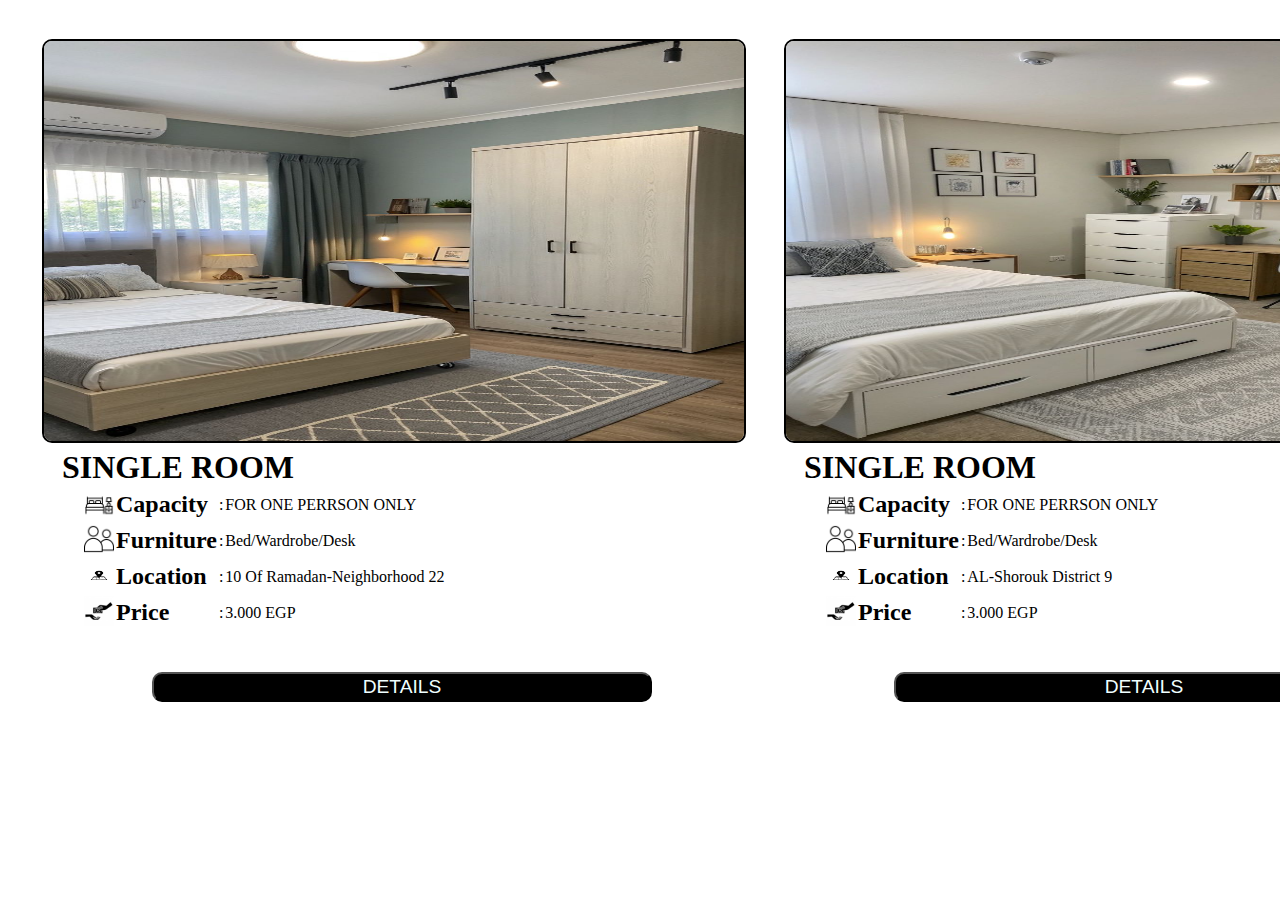
<file: INDEX.HTML>
<!DOCTYPE html>
<html lang="en">
<head>
    <meta charset="UTF-8">
    <meta name="viewport" content="width=device-width, initial-scale=1.0">
    <title>Document</title>
    <link rel="stylesheet" href="style.css">
</head>
<body>
    
<table class="ta">
<tr>
   <td> 
    
    <div class="d1" ><img src="WhatsApp Image 2026-01-29 at 7.13.26 PM (1).jpeg" alt="" > </div>
    <h1 class="he"   >SINGLE ROOM</h1>
          
 <table  class="ta1">

   <tr>
    <td><img src="WhatsApp Image 2026-01-29 at 7.04.30 PM (2).jpeg" alt="" class="IM1"  ></td>
    <td><h2>Capacity</h2></td>
    <td> :</td>
    <td> FOR ONE PERRSON ONLY</td>
   </tr>




  <tr>
    <td><img src="WhatsApp Image 2026-01-29 at 7.04.30 PM.jpeg" alt="" class="IM1"  ></td>
    <td><h2>Furniture</h2></td>
    <td> :</td>
    <td> Bed/Wardrobe/Desk</td>
  </tr>



  <tr>
    <td><img src="WhatsApp Image 2026-01-30 at 9.25.32 PM.jpeg" alt="" class="IM1"  ></td>
    <td><h2>Location</h2></td>
    <td> :</td>
    <td> 10 Of Ramadan-Neighborhood 22</td>
  </tr>


  <tr>
    <td><img src="WhatsApp Image 2026-01-29 at 7.04.30 PM (1).jpeg" alt="" class="IM1"  ></td>
    <td><h2>Price </h2></td>
    <td> :</td>
    <td> 3.000 EGP</td>
  </tr>


 </table>

       <a href=" page2.html ">
       <button class="bo">DETAILS</button>
       </a>
    </td>





    <td>
     <div class="d2" ><img src="WhatsApp Image 2026-01-30 at 9.56.39 PM.jpeg" alt=""   ></div>  
     <h1  class="he" > SINGLE ROOM</h1>

 
<table  class="ta1">

<tr>
    <td><img src="WhatsApp Image 2026-01-29 at 7.04.30 PM (2).jpeg" alt="" class="IM1"  ></td>
    <td><h2>Capacity</h2></td>
    <td> :</td>
    <td> FOR ONE PERRSON ONLY</td>
</tr>




<tr>
    <td><img src="WhatsApp Image 2026-01-29 at 7.04.30 PM.jpeg" alt="" class="IM1"  ></td>
    <td><h2>Furniture</h2></td>
    <td> :</td>
    <td> Bed/Wardrobe/Desk</td>
</tr>



<tr>
    <td><img src="WhatsApp Image 2026-01-30 at 9.25.32 PM.jpeg" alt="" class="IM1"  ></td>
    <td><h2>Location</h2></td>
    <td> :</td>
    <td>AL-Shorouk District 9 </td>
</tr>


<tr>
    <td><img src="WhatsApp Image 2026-01-29 at 7.04.30 PM (1).jpeg" alt="" class="IM1"  ></td>
    <td><h2>Price </h2></td>
    <td> :</td>
    <td> 3.000 EGP</td>
</tr>


</table>

       <a href="page3.html">
       <button class="bo">DETAILS</button>
       
       </a>
    </td>

</tr>
</table>

</body>
</html>
</file>
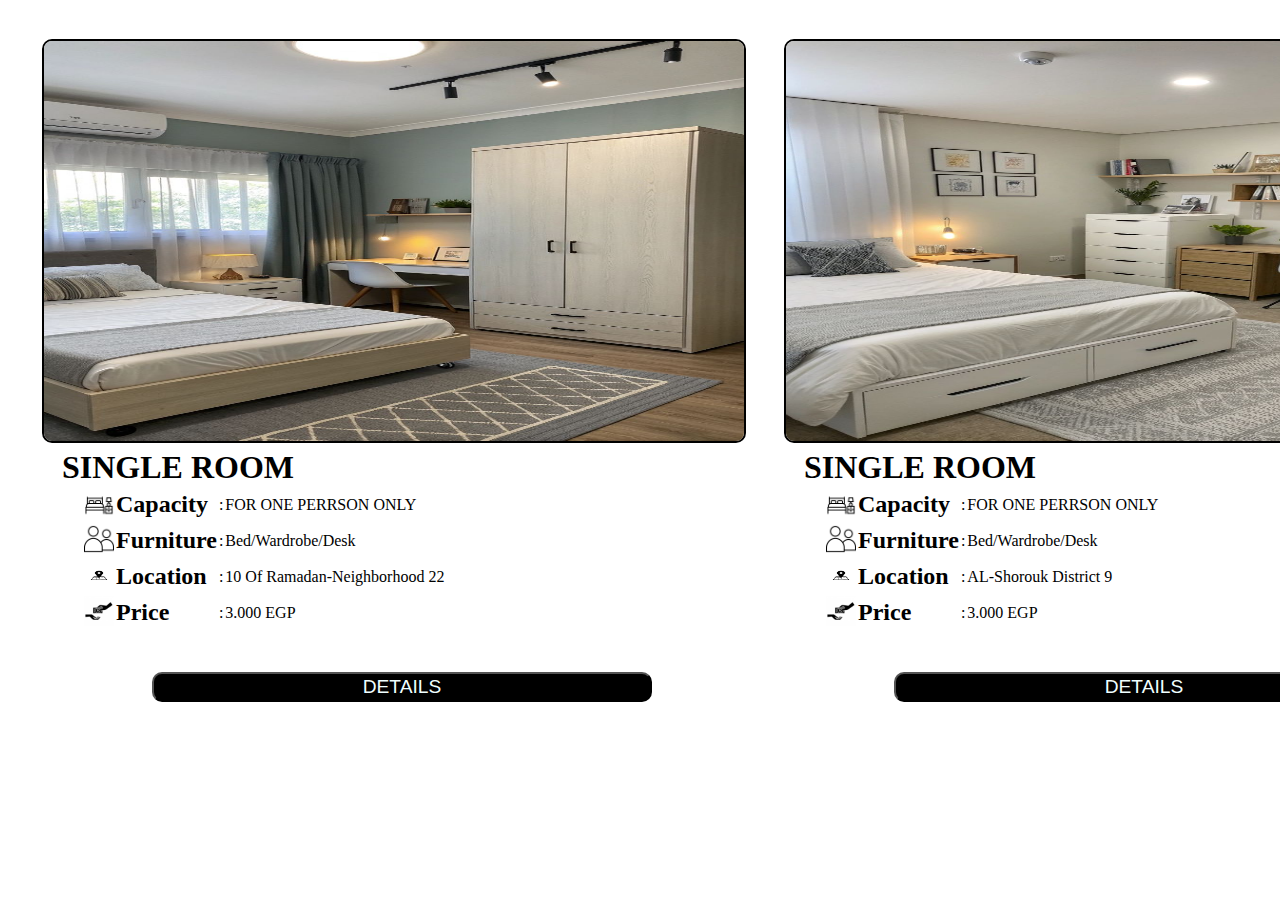
<file: index.HTML>
<!DOCTYPE html>
<html lang="en">
<head>
    <meta charset="UTF-8">
    <meta name="viewport" content="width=device-width, initial-scale=1.0">
    <title>Document</title>
    <link rel="stylesheet" href="style.css">
</head>
<body>
    
<table class="ta">
<tr>
   <td> 
    
    <div class="d1" ><img src="WhatsApp Image 2026-01-29 at 7.13.26 PM (1).jpeg" alt="" > </div>
    <h1 class="he"   >SINGLE ROOM</h1>
          
 <table  class="ta1">

   <tr>
    <td><img src="WhatsApp Image 2026-01-29 at 7.04.30 PM (2).jpeg" alt="" class="IM1"  ></td>
    <td><h2>Capacity</h2></td>
    <td> :</td>
    <td> FOR ONE PERRSON ONLY</td>
   </tr>




  <tr>
    <td><img src="WhatsApp Image 2026-01-29 at 7.04.30 PM.jpeg" alt="" class="IM1"  ></td>
    <td><h2>Furniture</h2></td>
    <td> :</td>
    <td> Bed/Wardrobe/Desk</td>
  </tr>



  <tr>
    <td><img src="WhatsApp Image 2026-01-30 at 9.25.32 PM.jpeg" alt="" class="IM1"  ></td>
    <td><h2>Location</h2></td>
    <td> :</td>
    <td> 10 Of Ramadan-Neighborhood 22</td>
  </tr>


  <tr>
    <td><img src="WhatsApp Image 2026-01-29 at 7.04.30 PM (1).jpeg" alt="" class="IM1"  ></td>
    <td><h2>Price </h2></td>
    <td> :</td>
    <td> 3.000 EGP</td>
  </tr>


 </table>

       <a href=" page2.html ">
       <button class="bo">DETAILS</button>
       </a>
    </td>





    <td>
     <div class="d2" ><img src="WhatsApp Image 2026-01-30 at 9.56.39 PM.jpeg" alt=""   ></div>  
     <h1  class="he" > SINGLE ROOM</h1>

 
<table  class="ta1">

<tr>
    <td><img src="WhatsApp Image 2026-01-29 at 7.04.30 PM (2).jpeg" alt="" class="IM1"  ></td>
    <td><h2>Capacity</h2></td>
    <td> :</td>
    <td> FOR ONE PERRSON ONLY</td>
</tr>




<tr>
    <td><img src="WhatsApp Image 2026-01-29 at 7.04.30 PM.jpeg" alt="" class="IM1"  ></td>
    <td><h2>Furniture</h2></td>
    <td> :</td>
    <td> Bed/Wardrobe/Desk</td>
</tr>



<tr>
    <td><img src="WhatsApp Image 2026-01-30 at 9.25.32 PM.jpeg" alt="" class="IM1"  ></td>
    <td><h2>Location</h2></td>
    <td> :</td>
    <td>AL-Shorouk District 9 </td>
</tr>


<tr>
    <td><img src="WhatsApp Image 2026-01-29 at 7.04.30 PM (1).jpeg" alt="" class="IM1"  ></td>
    <td><h2>Price </h2></td>
    <td> :</td>
    <td> 3.000 EGP</td>
</tr>


</table>

       <a href="page3.html">
       <button class="bo">DETAILS</button>
       
       </a>
    </td>

</tr>
</table>

</body>

</html>
</file>
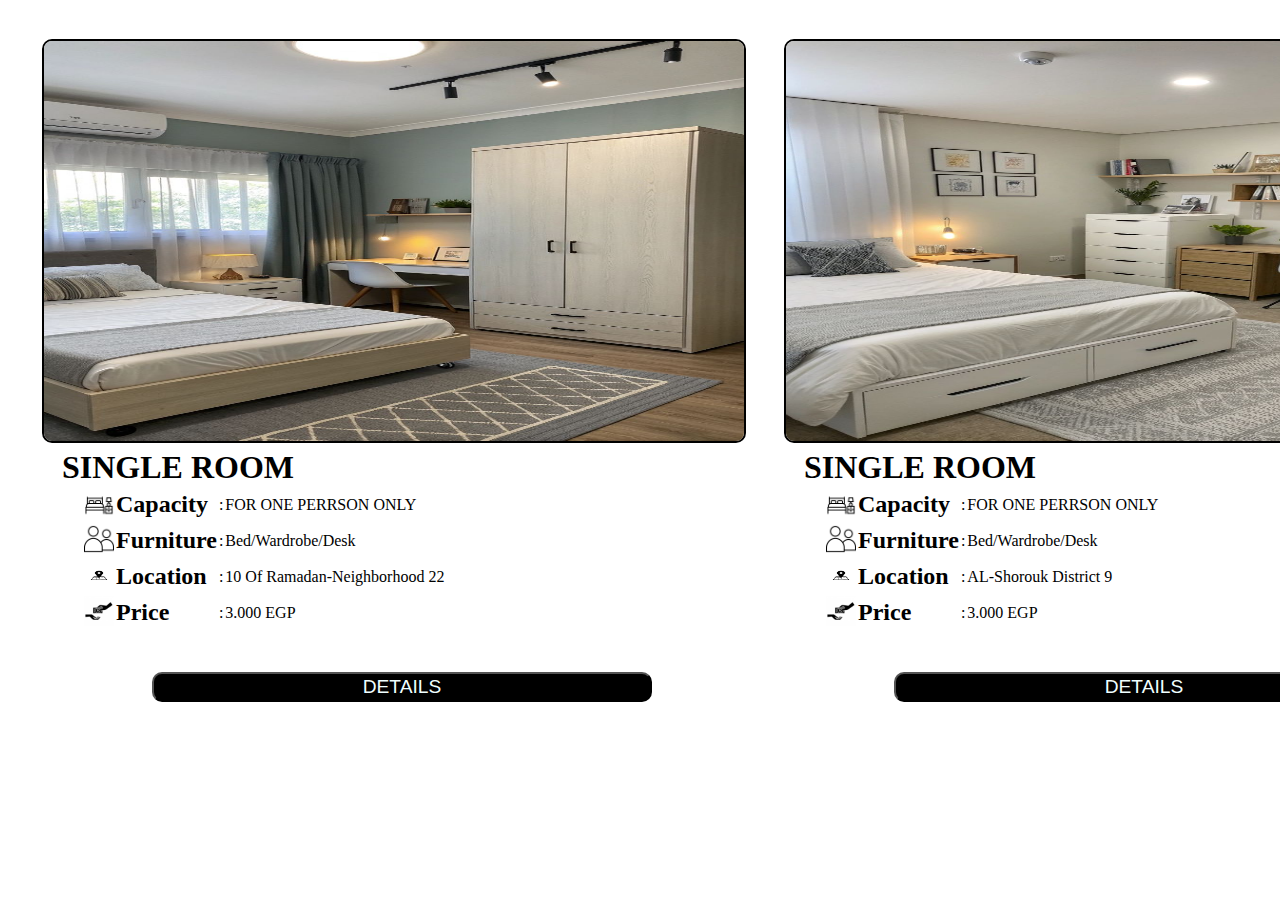
<file: BROJECT/index.html>
<!DOCTYPE html>
<html lang="en">
<head>
    <meta charset="UTF-8">
    <meta name="viewport" content="width=device-width, initial-scale=1.0">
    <title>Document</title>
    <link rel="stylesheet" href="style.css">
</head>
<body>
    
<table class="ta">
<tr>                                          
   <td> 
    
    <div class="d1" ><img src="WhatsApp Image 2026-01-29 at 7.13.26 PM (1).jpeg" alt="" > </div>
    <h1 class="he"   >SINGLE ROOM</h1>
          
 <table  class="ta1">

   <tr>
    <td><img src="WhatsApp Image 2026-01-29 at 7.04.30 PM (2).jpeg" alt="" class="IM1"  ></td>
    <td><h2>Capacity</h2></td>
    <td> :</td>
    <td> FOR ONE PERRSON ONLY</td>
   </tr>




  <tr>
    <td><img src="WhatsApp Image 2026-01-29 at 7.04.30 PM.jpeg" alt="" class="IM1"  ></td>
    <td><h2>Furniture</h2></td>
    <td> :</td>
    <td> Bed/Wardrobe/Desk</td>
  </tr>



  <tr>
    <td><img src="WhatsApp Image 2026-01-30 at 9.25.32 PM.jpeg" alt="" class="IM1"  ></td>
    <td><h2>Location</h2></td>
    <td> :</td>
    <td> 10 Of Ramadan-Neighborhood 22</td>
  </tr>


  <tr>
    <td><img src="WhatsApp Image 2026-01-29 at 7.04.30 PM (1).jpeg" alt="" class="IM1"  ></td>
    <td><h2>Price </h2></td>
    <td> :</td>
    <td> 3.000 EGP</td>
  </tr>


 </table>

       <a href=" page2.html ">
       <button class="bo">DETAILS</button>
       </a>
    </td>





    <td>
     <div class="d2" ><img src="WhatsApp Image 2026-01-30 at 9.56.39 PM.jpeg" alt=""   ></div>  
     <h1  class="he" > SINGLE ROOM</h1>

 
<table  class="ta1">

<tr>
    <td><img src="WhatsApp Image 2026-01-29 at 7.04.30 PM (2).jpeg" alt="" class="IM1"  ></td>
    <td><h2>Capacity</h2></td>
    <td> :</td>
    <td> FOR ONE PERRSON ONLY</td>
</tr>




<tr>
    <td><img src="WhatsApp Image 2026-01-29 at 7.04.30 PM.jpeg" alt="" class="IM1"  ></td>
    <td><h2>Furniture</h2></td>
    <td> :</td>
    <td> Bed/Wardrobe/Desk</td>
</tr>



<tr>
    <td><img src="WhatsApp Image 2026-01-30 at 9.25.32 PM.jpeg" alt="" class="IM1"  ></td>
    <td><h2>Location</h2></td>
    <td> :</td>
    <td>AL-Shorouk District 9 </td>
</tr>


<tr>
    <td><img src="WhatsApp Image 2026-01-29 at 7.04.30 PM (1).jpeg" alt="" class="IM1"  ></td>
    <td><h2>Price </h2></td>
    <td> :</td>
    <td> 3.000 EGP</td>
</tr>


</table>

       <a href="page3.html">
       <button class="bo">DETAILS</button>
       
       </a>
    </td>

</tr>
</table>

</body>
</html>
</file>
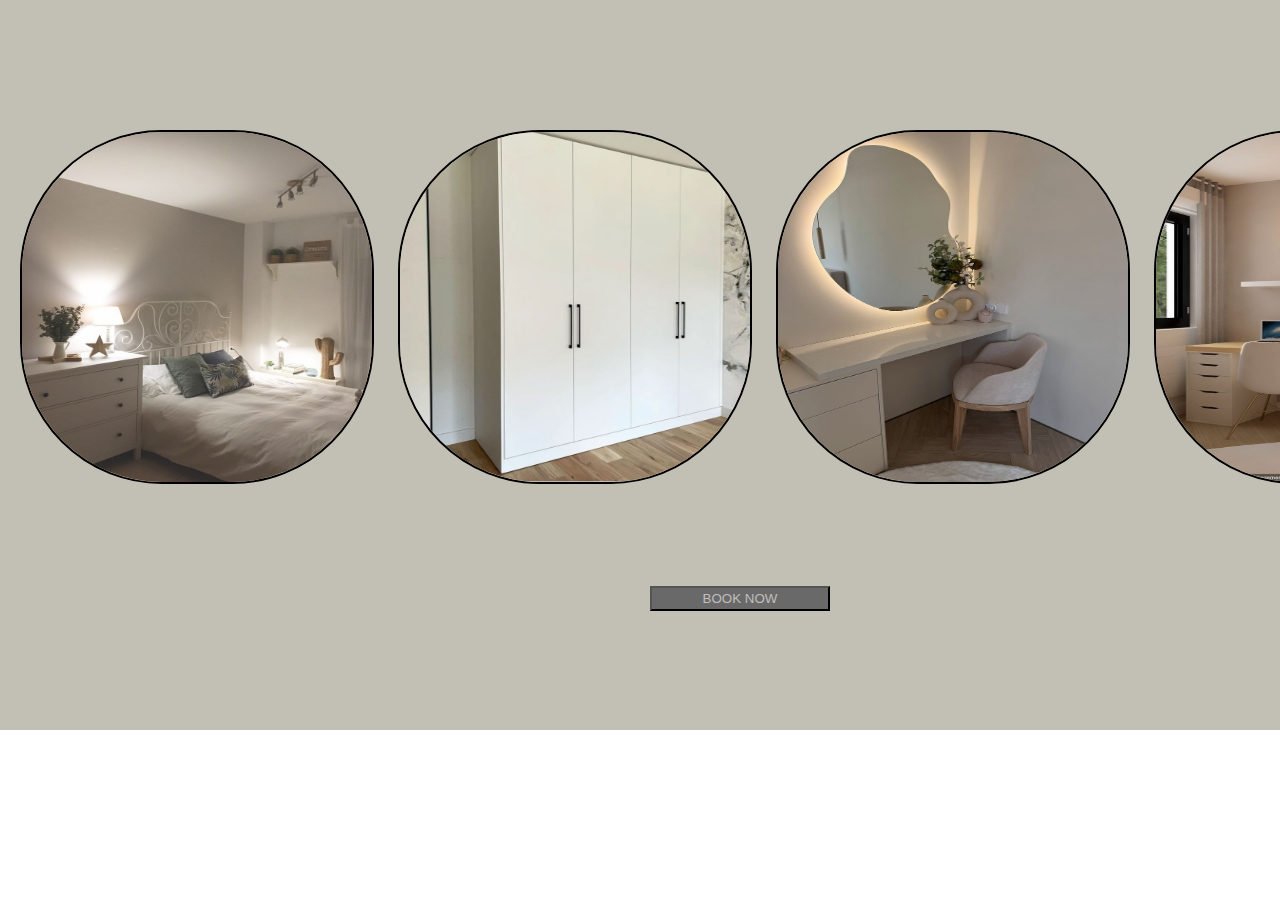
<file: page2.html>
<!DOCTYPE html>
<html lang="en">
<head>
    <meta charset="UTF-8">
    <meta name="viewport" content="width=device-width, initial-scale=1.0">
    <title>Document</title>
    <link rel="stylesheet" href="page2.css">
</head>
<body>
     
<div class="d">
    <div class="d1"><img src="WhatsApp Image 2026-02-01 at 1.12.58 AM.jpeg" alt=""></div>
    <div class="d1"><img src="WhatsApp Image 2026-02-01 at 1.12.58 AM (2).jpeg" alt=""></div>
    <div class="d1"><img src="WhatsApp Image 2026-02-01 at 1.12.59 AM (2).jpeg" alt=""></div>
    <div class="d1"><img src="WhatsApp Image 2026-02-01 at 1.12.59 AM.jpeg" alt=""></div>
<a href="page4.html">
    <button class="bo">BOOK NOW</button>
</a>
</div>

</body>
</file>
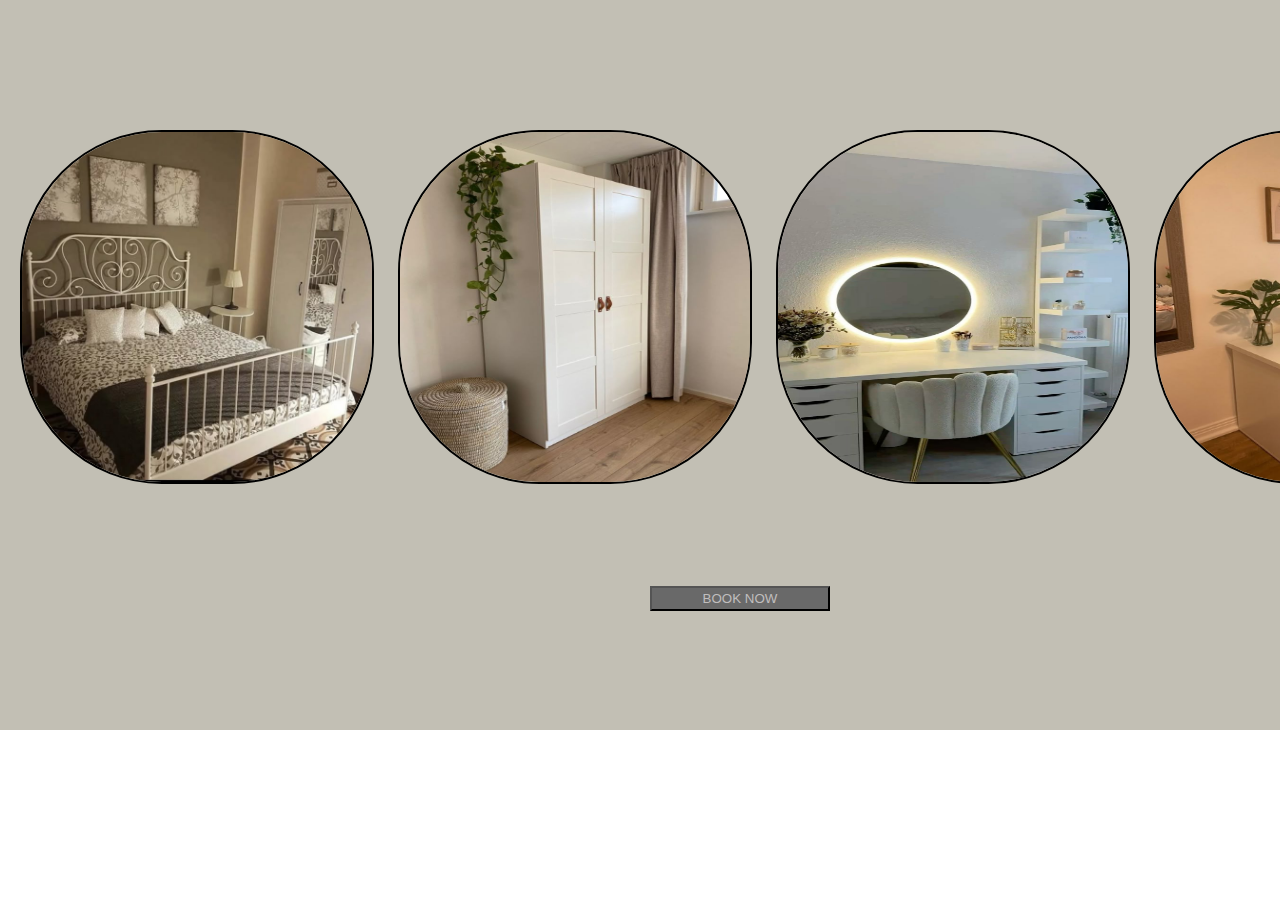
<file: page3.html>
<!DOCTYPE html>
<html lang="en">
<head>
    <meta charset="UTF-8">
    <meta name="viewport" content="width=device-width, initial-scale=1.0">
    <title>Document</title>
    <link rel="stylesheet" href="page3.css">
</head>
<body>
    
<div class="di">
    <div class="d2"><img src="WhatsApp Image 2026-02-01 at 1.12.56 AM.jpeg" alt=""></div>
    <div class="d2"><img src="WhatsApp Image 2026-02-01 at 1.12.58 AM (1).jpeg" alt=""></div>
    <div class="d2"><img src="WhatsApp Image 2026-02-01 at 1.12.59 AM (3).jpeg" alt=""></div>
    <div class="d2"><img src="WhatsApp Image 2026-02-01 at 1.12.59 AM (1).jpeg" alt=""></div>
<a href="page4.html">
    <button class="ba">BOOK NOW</button>
</a>
</div>

</body>
</html>
</file>
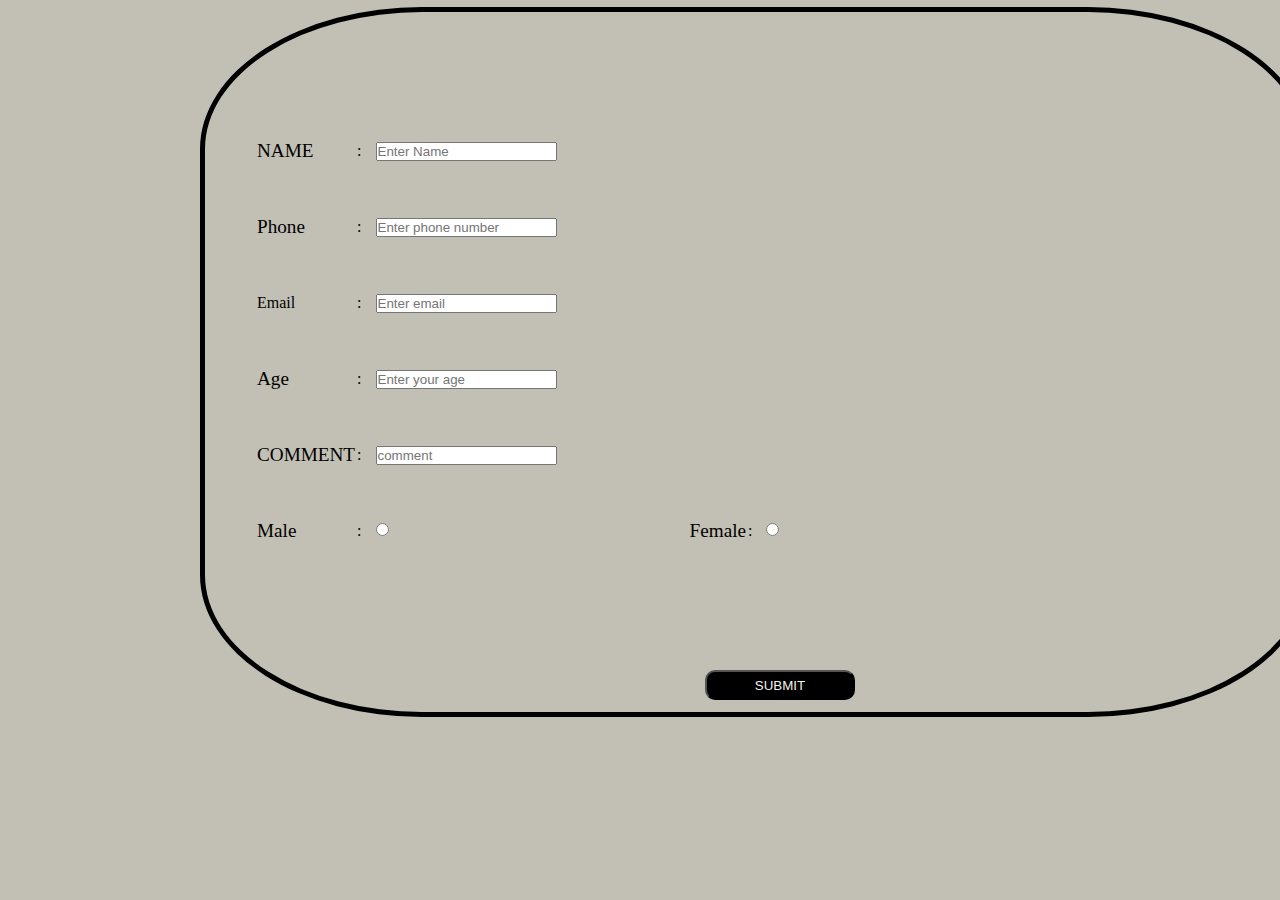
<file: page4.html>
<!DOCTYPE html>
<html lang="en">
<head>
    <meta charset="UTF-8">
    <meta name="viewport" content="width=device-width, initial-scale=1.0">
    <title>Document</title>
    <link rel="stylesheet" href="page4.css">
</head>
<body>
    
<div  class="ya">

<form method="post" autocomplete="on"   >
   <table class="tr1">

    <tr class="">
        <td  class="t1" ><label for="name"  >NAME</label></td>
        <td  class="">:</td>
        <td  class="t2"><input type="text"id="name" name="NAME"  placeholder="Enter Name"    ></td>
    </tr>

    <tr class="" >
        <td class="t1"><label for="phone"  >Phone</label></td>
        <td class="" >:</td>
        <td  class="t2"><input type="phone"id="phone" name="numper"  placeholder="Enter phone number"  ></td>
    </tr>

    <tr class="" >
        <td class=""  ><label for="email"  >Email</label></td>
        <td  class="" >:</td>
        <td class="t2" ><input type="email"id="email" name="NAME"   placeholder="Enter email"    ></td>
    </tr>

    <tr class="" >
        <td class="t1" ><label for="num"  >Age</label></td>
        <td class="">:</td>
        <td  class="t2"><input type="number"id="num" name="age"  placeholder="Enter your age"   ></td>
    </tr>

    <tr  class="">
        <td class="t1" ><label for="COM"  >COMMENT</label></td>
        <td class="" >:</td>
        <td class="t2" ><input type="text"id="COM" name="NAME"  placeholder="comment"    ></td>

    </tr>


    <tr class="" >
        <td class="t1" > <label for="gender"  >Male</label></td>
        <td class="" >:</td>
        <td class="t2" ><input type="radio"id="gender" name="gen" value="male" > </td>
        
        
       <td class="t1" > <label for="gend"   >Female</label></td>
        <td class="" >:</td>
        <td class="t2" ><input type="radio"id="gend" name="gen"  value="female"> </td>
        
    </tr>




   </table>
</form>
<button  class="button1">SUBMIT</button>
</div>
</body>
</html>
</file>
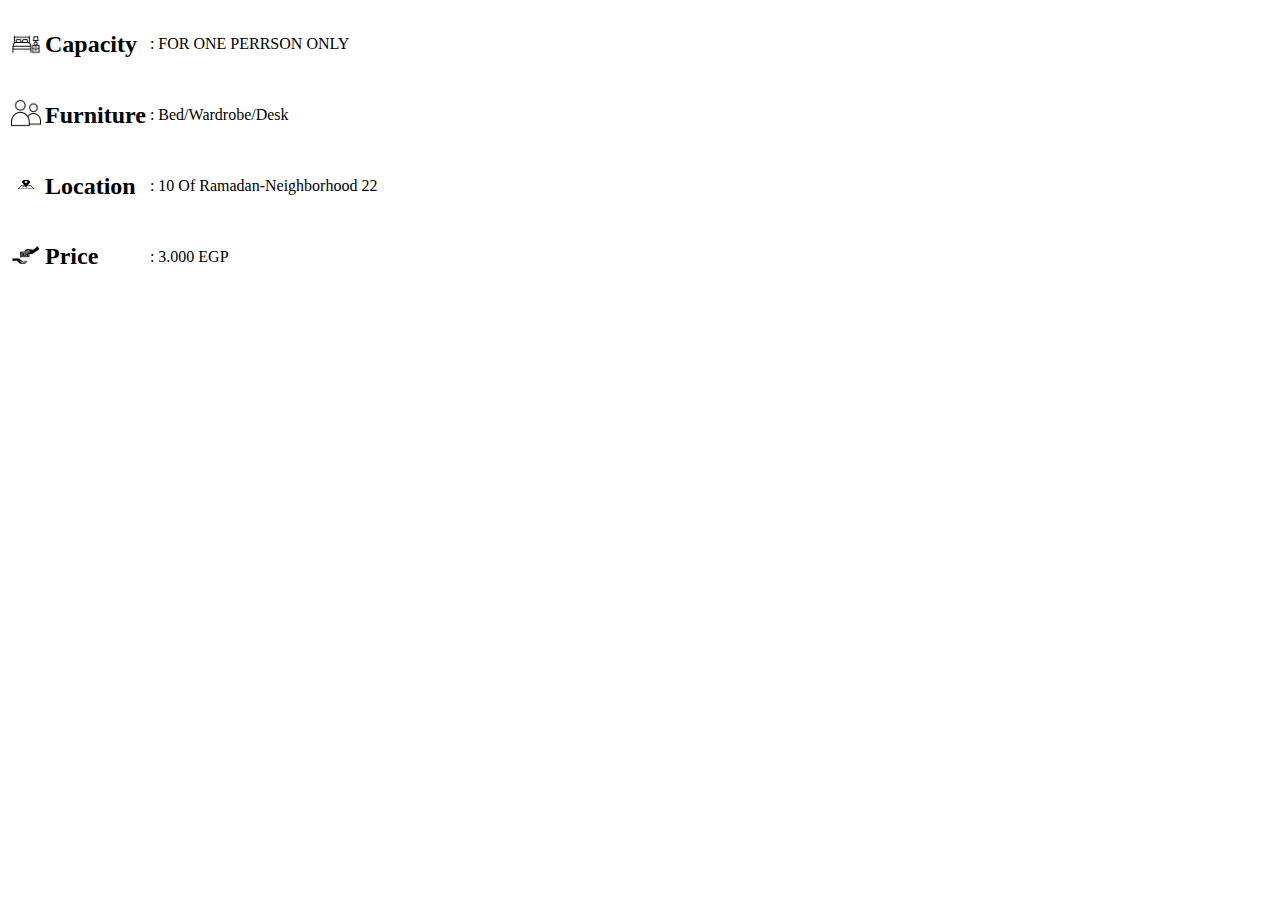
<file: page5.html>
<!DOCTYPE html>
<html lang="en">
<head>
    <meta charset="UTF-8">
    <meta name="viewport" content="width=device-width, initial-scale=1.0">
    <title>Document</title>
    <link rel="stylesheet" href="page5.css">
</head>
<body>
    
<table>

<tr>
    <td><img src="WhatsApp Image 2026-01-29 at 7.04.30 PM (2).jpeg" alt="" class="IM1"  ></td>
    <td><h2>Capacity</h2></td>
    <td> :</td>
    <td> FOR ONE PERRSON ONLY</td>
</tr>




<tr>
    <td><img src="WhatsApp Image 2026-01-29 at 7.04.30 PM.jpeg" alt="" class="IM1"  ></td>
    <td><h2>Furniture</h2></td>
    <td> :</td>
    <td> Bed/Wardrobe/Desk</td>
</tr>



<tr>
    <td><img src="WhatsApp Image 2026-01-30 at 9.25.32 PM.jpeg" alt="" class="IM1"  ></td>
    <td><h2>Location</h2></td>
    <td> :</td>
    <td> 10 Of Ramadan-Neighborhood 22</td>
</tr>


<tr>
    <td><img src="WhatsApp Image 2026-01-29 at 7.04.30 PM (1).jpeg" alt="" class="IM1"  ></td>
    <td><h2>Price </h2></td>
    <td> :</td>
    <td> 3.000 EGP</td>
</tr>


</table>







</body>
</html>
</file>
<file: style.css>
*{
  margin:0;
  padding:0;
}
.ta{
 width:800px;
 height:900px;
 

}


.d1{
 width:700px;
 height:400px;
 margin-left:40px ;
 margin-top: -160px;


}

.d1 :hover{
   transform: scale(1.1);
}


.d1 img {
 width:100%;
 height:100%;
 border-radius: 10PX;
border-width: 2px;
border-style: solid;
border-color:black;
border-radius:10px;
}

.d2{
 width:700px;
 height:400px;
 margin-top: -160px;
 margin-left: 40px;


}

.d2 :hover{
   transform: scale(1.1);
}


.d2 img{
 width:700px;
 height:400px;
 border-radius:10px;
border-width: 2px;
border-style: solid;
border-color:black;
border-radius:10px;

}


.he{
 margin-top:10px;
 margin-left:60px;

}

.ta1{

margin-left:80px
}
.IM1{
    width:30px;
 height:30px;
    
}

.bo{
  color: azure;
  background-color:black;
  width:500px;
  height:30px;
  border-radius: 10px;
  margin-top:40px;
  margin-left:150px;
  font-size: larger;
}
</file>
<file: BROJECT/style.css>
*{
  margin:0;
  padding:0;
}
.ta{
 width:800px;
 height:900px;
 

}


.d1{
 width:700px;
 height:400px;
 margin-left:40px ;
 margin-top: -160px;


}

.d1 :hover{
   transform: scale(1.1);
}


.d1 img {
 width:100%;
 height:100%;
 border-radius: 10PX;
border-width: 2px;
border-style: solid;
border-color:black;
border-radius:10px;
}

.d2{
 width:700px;
 height:400px;
 margin-top: -160px;
 margin-left: 40px;


}

.d2 :hover{
   transform: scale(1.1);
}


.d2 img{
 width:700px;
 height:400px;
 border-radius:10px;
border-width: 2px;
border-style: solid;
border-color:black;
border-radius:10px;

}


.he{
 margin-top:10px;
 margin-left:60px;

}

.ta1{

margin-left:80px
}
.IM1{
    width:30px;
 height:30px;
    
}

.bo{
  color: azure;
  background-color:black;
  width:500px;
  height:30px;
  border-radius: 10px;
  margin-top:40px;
  margin-left:150px;
  font-size: larger;
}
</file>
<file: page2.css>
*{
    margin: 0;
    padding:0;
}
.d{
width:1520px ;
height:730px;
background-color: rgb(194, 191, 180);
}

.d1{
    width:350px ;
    height:350px;
    display: inline-block;
    margin-left:20px;
    margin-top:130px;
    border-width: 2px;
    border-style: solid;
    border-color:black;
    border-radius: 40%;
}

.d1 :hover{
   transform: scale(1.1);
}

.d1 img{
    width:100% ;
    height:100% ;
    border-radius:40%;
    
}
.bo{
    width:180px;
    height:25px ;
   color:rgb(192, 190, 190);
   background-color: dimgray;
   margin-left:650px;
   margin-top:100px ;
}
</file>
<file: page3.css>
*{
    margin: 0;
    padding:0;
}
.di{
width:1520px ;
height:730px;
background-color: rgb(194, 191, 180);
}

.d2{
    width:350px ;
    height:350px;
    display: inline-block;
    margin-left:20px;
    margin-top:130px;
    border-width: 2px;
    border-style: solid;
    border-color:black;
    border-radius: 40%;
}
.d2 img{
    width:100% ;
    height:100% ;
    border-radius:40%;
    
}

.d2 :hover{
   transform: scale(1.1);
}

.ba{
    width:180px;
    height:25px ;
   color:rgb(192, 190, 190);
   background-color: dimgray;
   margin-left:650px;
   margin-top:100px ;
}
</file>
<file: page4.css>
*{
    margin: 0;
    padding: 0;
}

body{
background-color: rgb(194, 191, 180); ;

}

.ya{
    width:1100px;
    height:700px;
    border-width:5px;
    border-style:solid;
    border-color: black;
    margin-top:7px;
    margin-left:200px ;
    border-radius:20%;

}

.tr1{
    margin-top:100px;
    margin-left:50px;
}


.t1{
font-size: larger;
}

.t2{
    width:300px;
    height:50px;
    padding:12px;
  
}

.button1{
color: rgb(244, 240, 237);
background-color: black;
width:150px ;
height:30px;
margin-left:500px;
margin-top: 100px;
border-radius:10PX;
}

.button1 :hover{
    transform: scale(1.1);
}
</file>
<file: page5.css>
.IM1{
    width:30px;
 height:30px;
    
}
</file>
